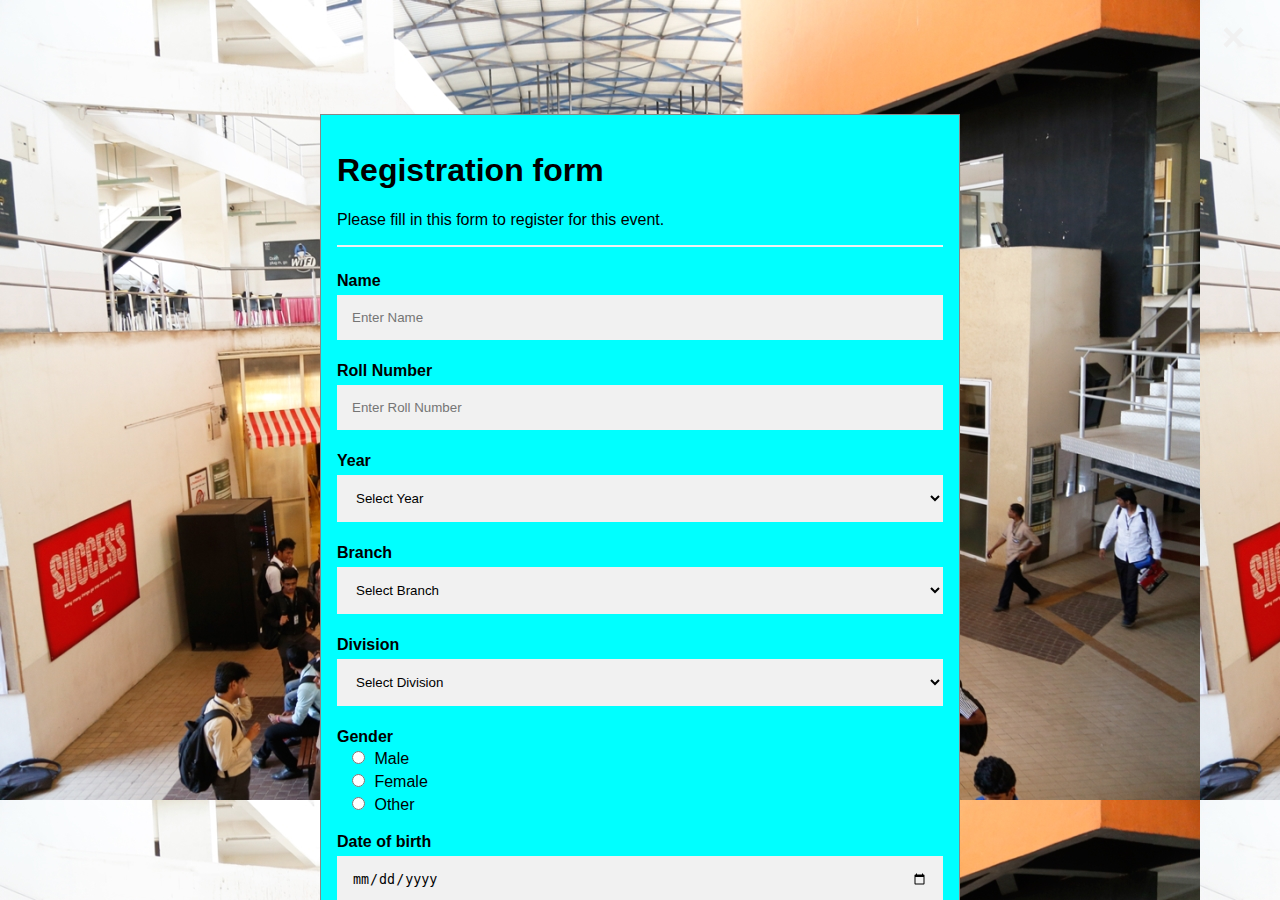
<file: mainreg.html>
<html>
    <head>
<style>
body {font-family: Arial, Helvetica, sans-serif;background-image: url("images/clg.jpg");}
* {box-sizing: border-box;}
/* register wala button */
button {
    background-color: red;
    color: white;
    padding: 14px 20px;
    border: none;
    cursor: pointer;
    opacity: 0.8;
}
button:hover {
    opacity:1.5;
}
/*input fields*/
input[type=text], input[type=date], input[type=tel], input[type=email] {
    width: 100%;
    padding: 15px;
    margin: 5px 0 22px 0;
    display: inline-block;
    border: none;
    background: #f1f1f1;
}
input[type=radio] {
    margin: 5px 5px 5px 15px;
}
select{
	width: 100%;
    padding: 15px;
    margin: 5px 0 22px 0;
    display: inline-block;
    border: none;
    background: #f1f1f1;
}


.cancelbtn {
    padding: 14px 20px;
    background-color: #f44336;
}
.cancelbtn, .signupbtn {
  float: left;
  width: 50%;
}

.container {
    padding: 16px;
}

/* The Modal (background) */
.modal {

    position: fixed; /* Stay in place */
    z-index: 1; /* Sit on top */
    left: 0;
    top: 0;
    width: 100%; /* Full width */
    height: 100%; /* Full height */
    overflow: auto; /* Enable scroll if needed */

    padding-top: 50px;
}

/* Modal Content/Box */
.modal-content {
    background-color:aqua;
    margin: 5% auto 15% auto;
    border: 1px solid #888;
    width: 50%;
}

hr {
    border: 1px solid #f1f1f1;
    margin-bottom: 25px;
}

/* The Close Button (x) */
.close {
    position: absolute;
    right: 35px;
    top: 15px;
    font-size: 40px;
    font-weight: bold;
    color: #f1f1f1;
}

.close:hover,
.close:focus {
    color: #f44336;
    cursor: pointer;
}

/* Clear floats */
.clearfix::after {
    content: "";
    clear: both;
    display: table;
}

</style>
<title>EVENT | REGISTER </title>
<link rel="icon" type="image/png" href="http://vidyalankarlive.com/moodle/pluginfile.php/1/theme_adaptable/favicon/1564722041/favicon.png">
</head>
<body>
<div id="id01" class="modal">
  <a href="index.php" class="href">
    <span onclick="document.getElementById('id01')" class="close" title="Close Form">&times;</span></a>
  <form name="reg" class="modal-content" action="/action_page.php" Onsubmit="return validate()">
    <div class="container">
      <h1>Registration form</h1>
      <p>Please fill in this form to register for this event.</p>
      <hr>

	  <label for="name"><b>Name</b></label>
      <input type="text" placeholder="Enter Name" name="name" required>

	  <label for="rollno"><b>Roll Number</b></label>
      <input type="text" placeholder="Enter Roll Number" name="rollno" required>

	  <label for="year"><b>Year</b></label><br>
      <select name="year">
          <option value="none">Select Year</option>
          <option value="fe">FE</option>
          <option value="se">SE</option>
          <option value="te">TE</option>
		  <option value="be">BE</option>
      </select>

	  <label for="branch"><b>Branch</b></label><br>
	  <select name="branch">
          <option value="none">Select Branch</option>
          <option value="cmpn">CMPN</option>
          <option value="inft">INFT</option>
          <option value="etrx">ETRX</option>
		  <option value="extc">EXTC</option>
          <option value="biomed">BIOMED</option>
      </select>

	  <label for="division"><b>Division</b></label><br>
      <select name="division">
          <option value="none">Select Division</option>
          <option value="a">A</option>
          <option value="b">B</option>
          <option value="c">C</option>
      </select>

	  <label for="gender"><b>Gender</b></label><br>
      <input type="radio" name="gender" > Male<br>
      <input type="radio" name="gender" > Female<br>
      <input type="radio" name="gender" > Other<br><br>

	  <label for="dob"><b>Date of birth</b></label><br>
      <input type="date" name="dob" >

      <label for="phoneno"><b>Phone No</b></label><br>
      <input type="tel" placeholder="Enter Phone no." name="phoneno"  pattern="[0-9]{10}" required>

      <label for="email"><b>Email</b></label>
      <input type="email" placeholder="Enter Email" name="email" required>
      <label for="Committee"><b>VIT-Committee</b></label><br>
      <select name="division">
          <option value="none">Select committee</option>
          <option value="csi">CSI-VIT</option>
          <option value="cesa">CESA-VIT</option>
          <option value="ieee">IEEE-VIT</option>
      </select>

      <p>By registering for an event you agree to our <a href="#" style="color:dodgerblue">Terms & Conditions</a>.</p>

      <div class="clearfix">
            <a href="index.php"><button type="button" class="cancelbtn">Cancel</button></a>
        <button type="submit" class="signupbtn" style="background-color: green;">Submit</button>
      </div>
    </div>
  </form>
</div>

<script type="text/javascript">
function validate()
{
  if(reg.year.selectedIndex==0)
  {
    alert("Please select your year");
    return false;
  }
  if(reg.branch.selectedIndex==0)
  {
    alert("Please select your branch");
    return false;
  }
  if(reg.division.selectedIndex==0)
  {
    alert("Please select your division");
    return false;
  }
  if(reg.gender[0].checked==false && reg.gender[1].checked==false && reg.gender[2].checked==false)
  {
    alert("Please select a gender");
    return false;
  }
  if(reg.dob.value=="")
  {
    alert("Please enter the date");
    return false;
  }
  return true;
}
</script>
</body>
</html>
</file>
